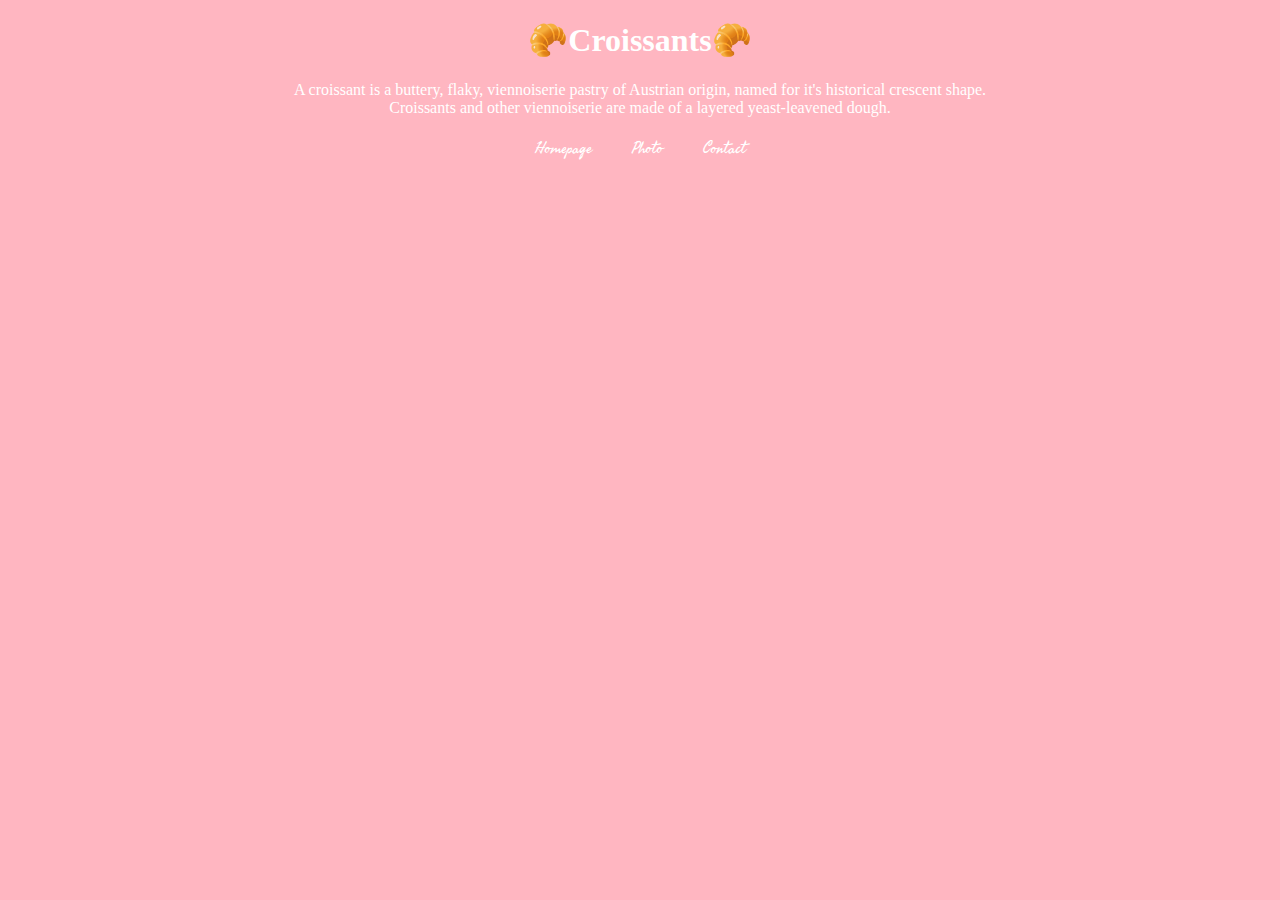
<file: index.html>
<!DOCTYPE html>
<html lang="en">
  <head>
    <meta charset="UTF-8" />
    <meta http-equiv="X-UA-Compatible" content="IE=edge" />
    <meta name="viewport" content="width=device-width, initial-scale=1.0" />
    <meta
      name="description"
      content="Croissant are a delicious treat of Austrian origin."
    />
    <link rel="stylesheet" href="/styles/styles.css" />
    <link rel="preconnect" href="https://fonts.googleapis.com" />
    <link rel="preconnect" href="https://fonts.gstatic.com" crossorigin />
    <link
      href="https://fonts.googleapis.com/css2?family=Fasthand&display=swap"
      rel="stylesheet"
    />
    <title>🥐Croissants🥐 - Croissants.com</title>
  </head>
  <body>
    <h1>🥐Croissants🥐</h1>
    <p>
      A croissant is a buttery, flaky, viennoiserie pastry of Austrian origin,
      named for it's historical crescent shape.
      <br />
      Croissants and other viennoiserie are made of a layered yeast-leavened
      dough.
    </p>

    <div class="flex-container">
      <div>
        <a class="page" href="/index.html">Homepage</a>
      </div>
      <div>
        <a class="page" href="/images.html">Photo</a>
      </div>
      <div>
        <a class="page" href="/contact.html">Contact</a>
      </div>
    </div>
  </body>
</html>
</file>
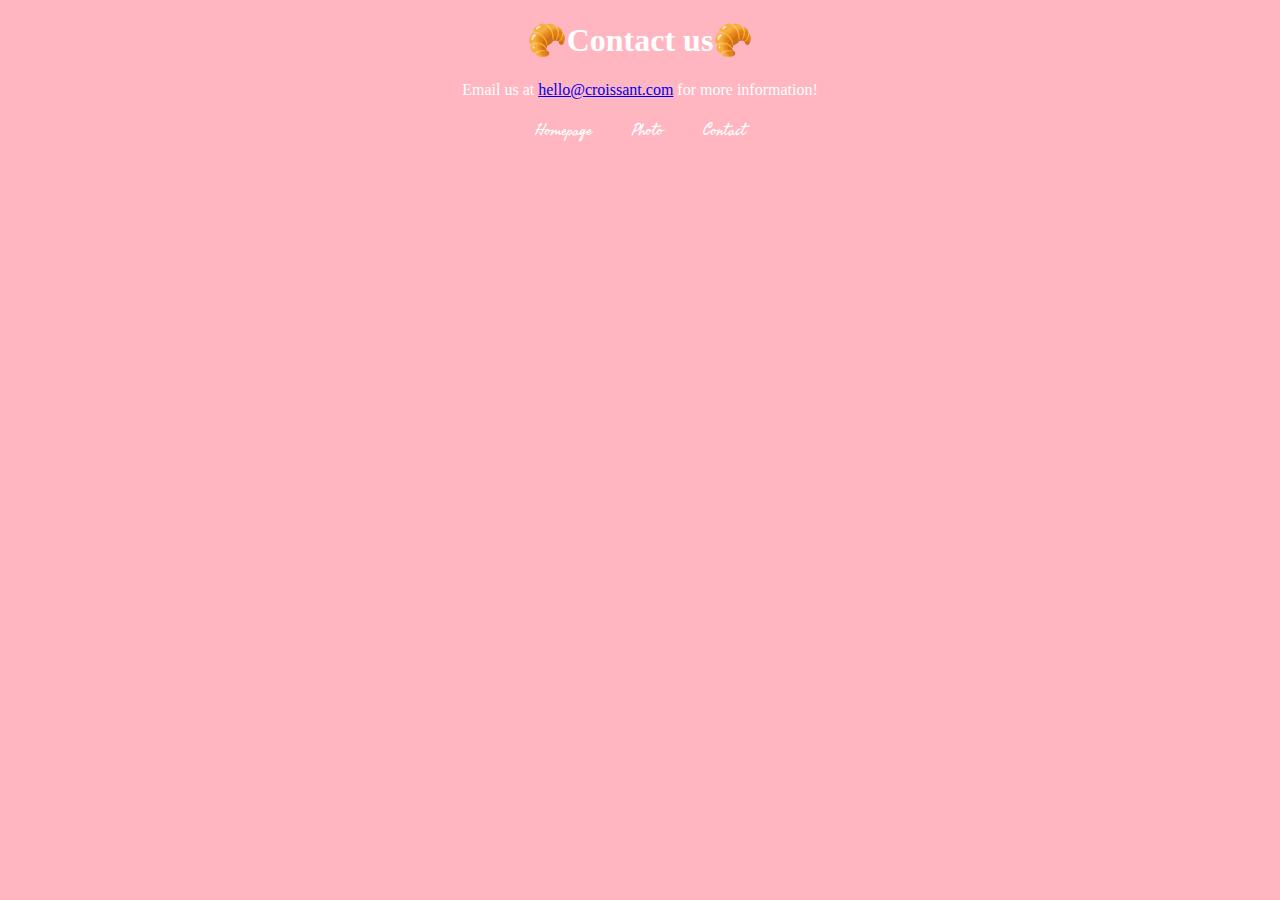
<file: contact.html>
<!DOCTYPE html>
<html lang="en">
  <head>
    <meta charset="UTF-8" />
    <meta http-equiv="X-UA-Compatible" content="IE=edge" />
    <meta name="viewport" content="width=device-width, initial-scale=1.0" />
    <link rel="stylesheet" href="/styles/styles.css" />
    <link rel="preconnect" href="https://fonts.googleapis.com" />
    <link rel="preconnect" href="https://fonts.gstatic.com" crossorigin />
    <link
      href="https://fonts.googleapis.com/css2?family=Fasthand&display=swap"
      rel="stylesheet"
    />
    <meta
      name="description"
      content="Croissant are a delicious treat of Austrian origin."
    />
    <title>Contact us on - croissants.com 🥐</title>
  </head>
  <body>
    <h1>🥐Contact us🥐</h1>
    <p>
      Email us at
      <a href="mailto:hello@croissant.com">hello@croissant.com</a> for more
      information!
    </p>
    <div class="flex-container">
      <div>
        <a class="page" href="/index.html">Homepage</a>
      </div>
      <div>
        <a class="page" href="/images.html">Photo</a>
      </div>
      <div>
        <a class="page" href="/contact.html">Contact</a>
      </div>
    </div>
  </body>
</html>
</file>
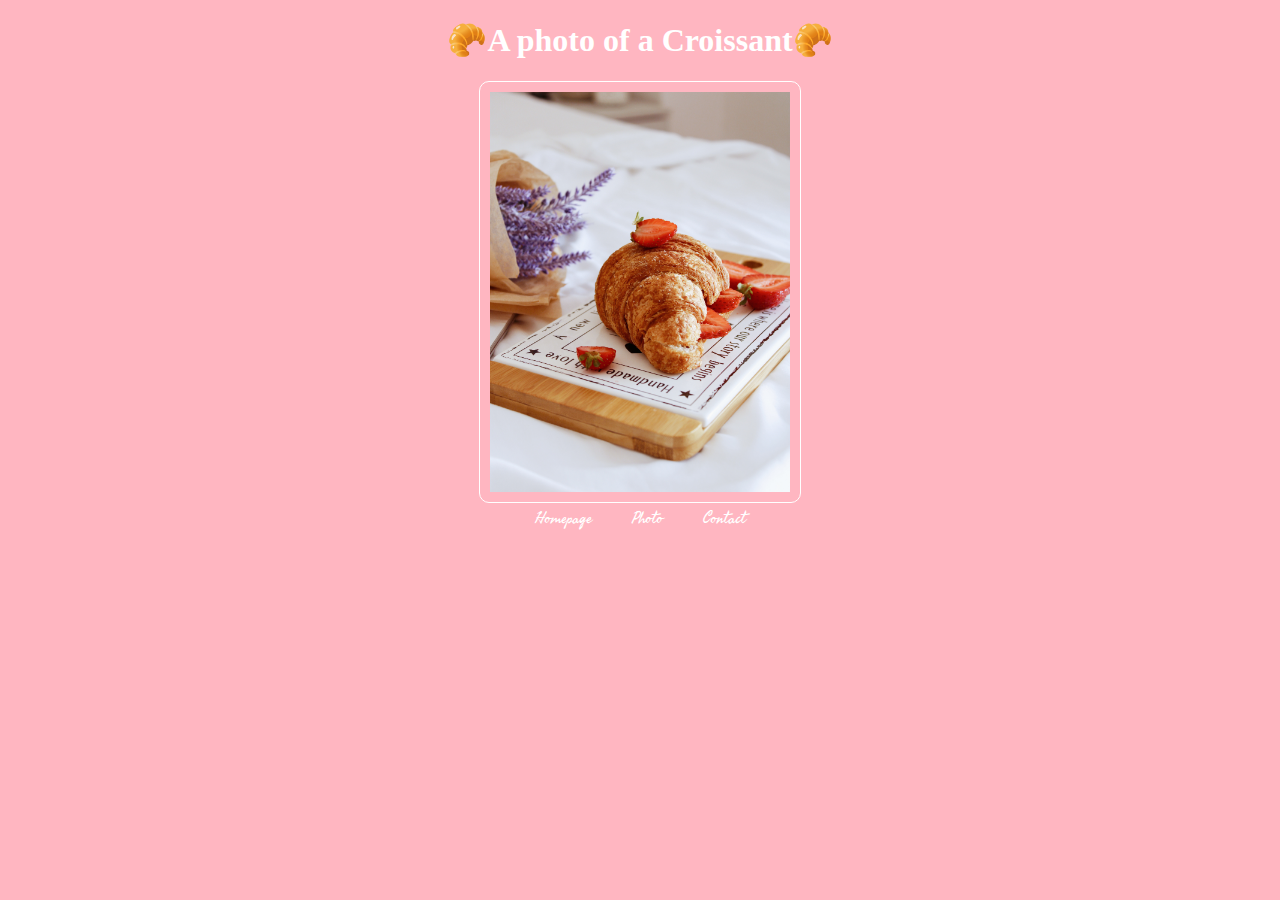
<file: images.html>
<!DOCTYPE html>
<html lang="en">
  <head>
    <meta charset="UTF-8" />
    <meta http-equiv="X-UA-Compatible" content="IE=edge" />
    <meta name="viewport" content="width=device-width, initial-scale=1.0" />
    <link rel="stylesheet" href="/styles/styles.css" />
    <link rel="preconnect" href="https://fonts.googleapis.com" />
    <link rel="preconnect" href="https://fonts.gstatic.com" crossorigin />
    <link
      href="https://fonts.googleapis.com/css2?family=Fasthand&display=swap"
      rel="stylesheet"
    />
    <meta
      name="description"
      content="Croissant are a delicious treat of Austrian origin."
    />
    <title>An example of a delicious croissant🥐 - Croissants.com</title>
  </head>
  <body>
    <h1>🥐A photo of a Croissant🥐</h1>
    <img
      src="/images/nati-melnychuk-Li2zmWtG8Ns-unsplash.jpg"
      alt="photo of croissant"
    />

    <div class="flex-container">
      <div>
        <a class="page" href="/index.html">Homepage</a>
      </div>
      <div>
        <a class="page" href="/images.html">Photo</a>
      </div>
      <div>
        <a class="page" href="/contact.html">Contact</a>
      </div>
    </div>
  </body>
</html>
</file>
<file: styles/styles.css>
body {
  background: lightpink;
}

h1,
p {
  text-align: center;
  color: white;
}

.flex-container {
  display: flex;
  justify-content: center;
}

.page {
  color: white;
  padding: 20px;
  font-family: "Fasthand", cursive;
  text-decoration: none;
}

.page:hover {
  text-decoration: underline;
}

img {
  display: block;
  margin: 0 auto;
  padding: 10px;
  margin-top: 20px;
  width: 300px;
  border-radius: 10px;
  border: 1px solid white;
}
</file>
